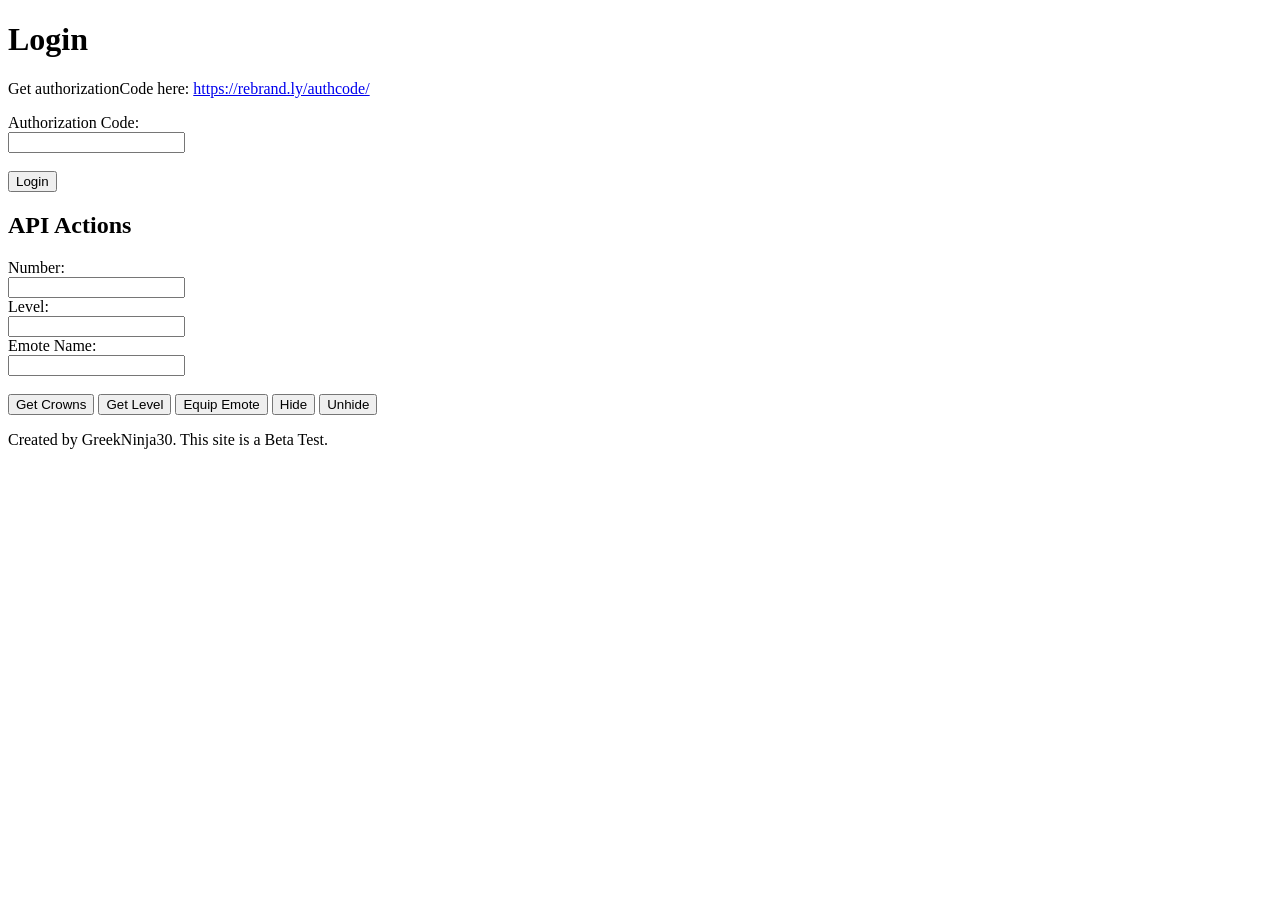
<file: test.html>
<!DOCTYPE html>
<html lang="en">
<head>
    <meta charset="UTF-8">
    <meta name="viewport" content="width=device-width, initial-scale=1.0">
    <title>Login Page</title>
</head>
<body>
    <h1>Login</h1>
    <p>Get authorizationCode here: <a href="https://rebrand.ly/authcode/" target="_blank">https://rebrand.ly/authcode/</a></p>
    <label for="authCode">Authorization Code:</label><br>
    <input type="text" id="authCode" name="authCode"><br><br>
    <button id="loginButton">Login</button>

    <div id="userDetails" style="display: none;">
        <h2>User Details</h2>
        <label for="accountId">Account ID:</label><br>
        <input type="text" id="accountId" name="accountId"><br>
        <label for="secret">Secret:</label><br>
        <input type="text" id="secret" name="secret"><br>
        <label for="deviceId">Device ID:</label><br>
        <input type="text" id="deviceId" name="deviceId"><br>
        <label for="displayName">Display Name:</label><br>
        <span id="displayName"></span><br><br>
    </div>

    <h2>API Actions</h2>
    <label for="number">Number:</label><br>
    <input type="text" id="number" name="number"><br>
    <label for="level">Level:</label><br>
    <input type="text" id="level" name="level"><br>
    <label for="emote">Emote Name:</label><br>
    <input type="text" id="emote" name="emote"><br><br>

    <button onclick="getCrowns()">Get Crowns</button>
    <button onclick="getLevel()">Get Level</button>
    <button onclick="equipEmote()">Equip Emote</button>
    <button onclick="hide()">Hide</button>
    <button onclick="unhide()">Unhide</button>

    <p>Created by GreekNinja30. This site is a Beta Test.</p>

    <script>
        function makeRequest(url, successMessage) {
            fetch(url)
            .then(response => {
                if (!response.ok) {
                    throw new Error('Network response was not ok');
                }
                return response.json();
            })
            .then(data => {
                console.log(data);
                alert(successMessage);
            })
            .catch(error => {
                console.error('Error:', error);
                alert('Error occurred. Please try again.');
            });
        }

        document.getElementById("loginButton").addEventListener("click", function() {
            var authCode = document.getElementById("authCode").value.trim();
            
            if (!authCode) {
                alert("Please enter the authorization code.");
                return;
            }
            
            // Simulate login success and show user details
            document.getElementById("userDetails").style.display = "block";

            // Make a request to the OAuth authorization endpoint with the provided authorization code
            var tokenUrl = `https://api-xji1.onrender.com/oauth?authorization_code=${authCode}`;
            fetch(tokenUrl)
                .then(response => {
                    if (!response.ok) {
                        throw new Error('Network response was not ok');
                    }
                    return response.json();
                })
                .then(data => {
                    // Assuming the response contains user details
                    var accountId = data.account_id;
                    var secret = data.secret;
                    var deviceId = data.device_id;
                    var displayName = data.display_name;

                    // Populate user details input fields
                    document.getElementById("accountId").value = accountId;
                    document.getElementById("secret").value = secret;
                    document.getElementById("deviceId").value = deviceId;
                    document.getElementById("displayName").textContent = displayName;
                })
                .catch(error => {
                    console.error('Error:', error);
                    alert('Error occurred while logging in. Please try again.');
                });
        });

        function getCrowns() {
            var accountId = document.getElementById("accountId").value;
            var secret = document.getElementById("secret").value;
            var deviceId = document.getElementById("deviceId").value;
            var number = document.getElementById("number").value;
            var apiUrl = `https://api-xji1.onrender.com/api/v2/party/crowns?accountId=${accountId}&secret=${secret}&deviceId=${deviceId}&number=${number}`;
            makeRequest(apiUrl, "Successfully retrieved crowns.");
        }

        function getLevel() {
            var accountId = document.getElementById("accountId").value;
            var secret = document.getElementById("secret").value;
            var deviceId = document.getElementById("deviceId").value;
            var levelCount = document.getElementById("level").value;
            var apiUrl = `https://api-xji1.onrender.com/api/v2/party/level?accountId=${accountId}&secret=${secret}&deviceId=${deviceId}&level=${levelCount}`;
            makeRequest(apiUrl, "Successfully retrieved level.");
        }

        function equipEmote() {
            var accountId = document.getElementById("accountId").value;
            var secret = document.getElementById("secret").value;
            var deviceId = document.getElementById("deviceId").value;
            var emoteName = document.getElementById("emote").value;
            var apiUrl = `https://api-xji1.onrender.com/api/v2/party/ghostequip?accountId=${accountId}&secret=${secret}&deviceId=${deviceId}&emote=${emoteName}`;
            makeRequest(apiUrl, "Successfully equipped emote.");
        }

        function hide() {
            var accountId = document.getElementById("accountId").value;
            var secret = document.getElementById("secret").value;
            var deviceId = document.getElementById("deviceId").value;
            var apiUrl = `https://api-xji1.onrender.com/api/v2/party/hide?accountId=${accountId}&secret=${secret}&deviceId=${deviceId}`;
            makeRequest(apiUrl, "Successfully hidden.");
        }

        function unhide() {
            var accountId = document.getElementById("accountId").value;
            var secret = document.getElementById("secret").value;
            var deviceId = document.getElementById("deviceId").value;
            var apiUrl = `https://api-xji1.onrender.com/api/v2/party/unhide?accountId=${accountId}&secret=${secret}&deviceId=${deviceId}`;
            makeRequest(apiUrl, "Successfully unhidden.");
        }
    </script>
</body>
</html>
</file>
